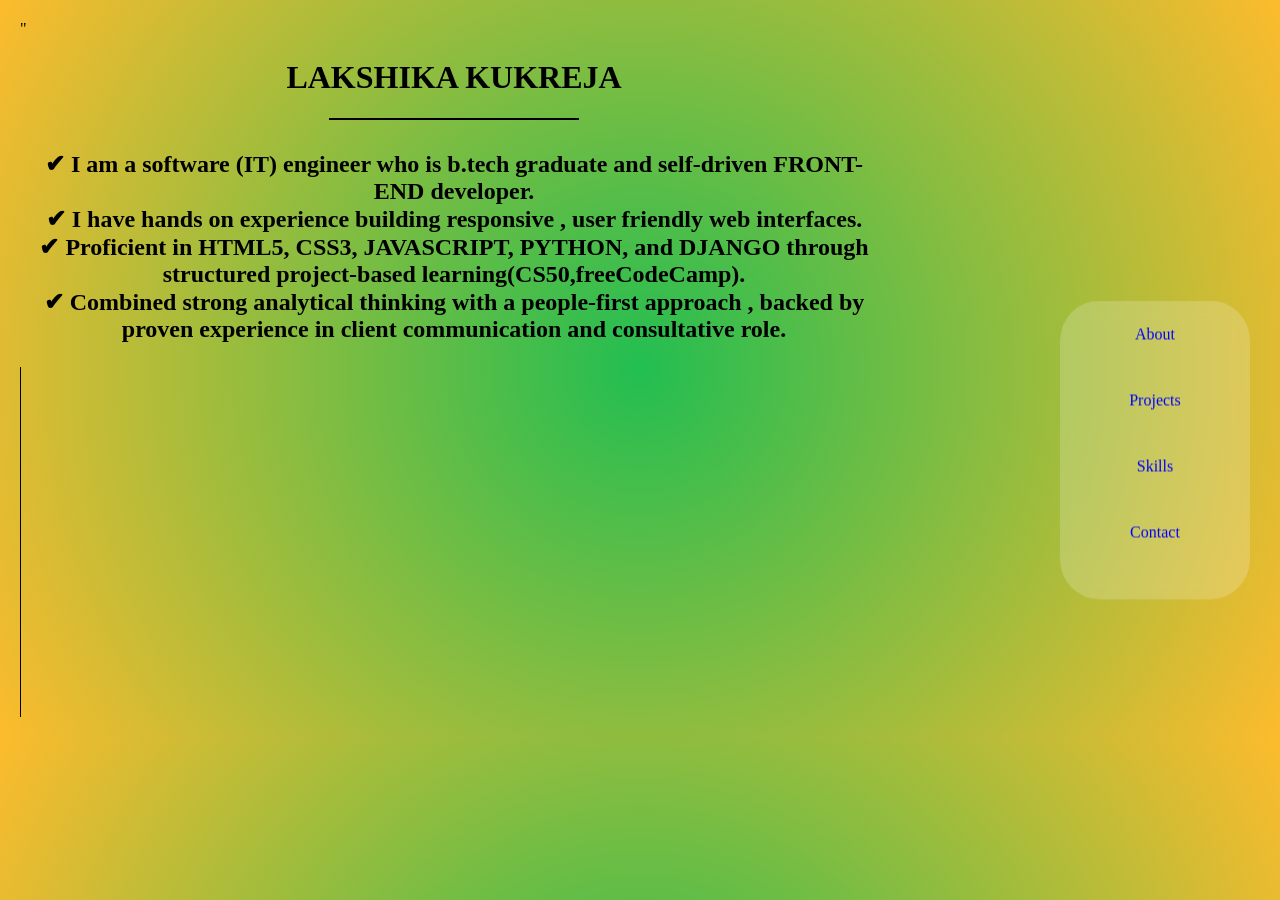
<file: index.html>
<!DOCTYPE html>
<html lang="en">
<head>
<meta charset="UTF-8">
<meta name="viewport" content="width=device-width,initial-scale=1.0">
<title>PORTFOLIO</title>"
    <style>
        body    {
            background: #22be51;
                background: radial-gradient(circle,rgba(34, 190, 81, 1) 0%, rgba(253, 187, 45, 1) 100%);
        }            
    </style>
<link rel="stylesheet"  href="style.css">
</head>
<body>
    <div class="main-container">
    <div class="content">
    <center>
        <h1>LAKSHIKA KUKREJA</h1>
        <hr>
        <h2>
        <p><b> ✔ I am a software (IT) engineer who is b.tech graduate and self-driven FRONT-END developer.<br> ✔ I have hands on experience building responsive , user friendly web interfaces.<br> ✔ Proficient in HTML5, CSS3, JAVASCRIPT, PYTHON, and DJANGO through structured project-based learning(CS50,freeCodeCamp).<br> ✔ Combined strong analytical thinking with a people-first approach , backed by proven experience in client communication and consultative role. </b></p>
        </div>
        <div class="divider"></div>
        <nav class="navbar">

        <div class="logo">
        <a href="About-me.html">About</a>
        <br>
        <a href="projects.html">Projects</a>
        <br>
        <a href="skills.html">Skills</a>
        <br>
        <a href="contact.html">Contact</a>
        <br>
</nav>
</h2>
</center>
    <script src="script.js"></script>
    </body>
</html>
</file>
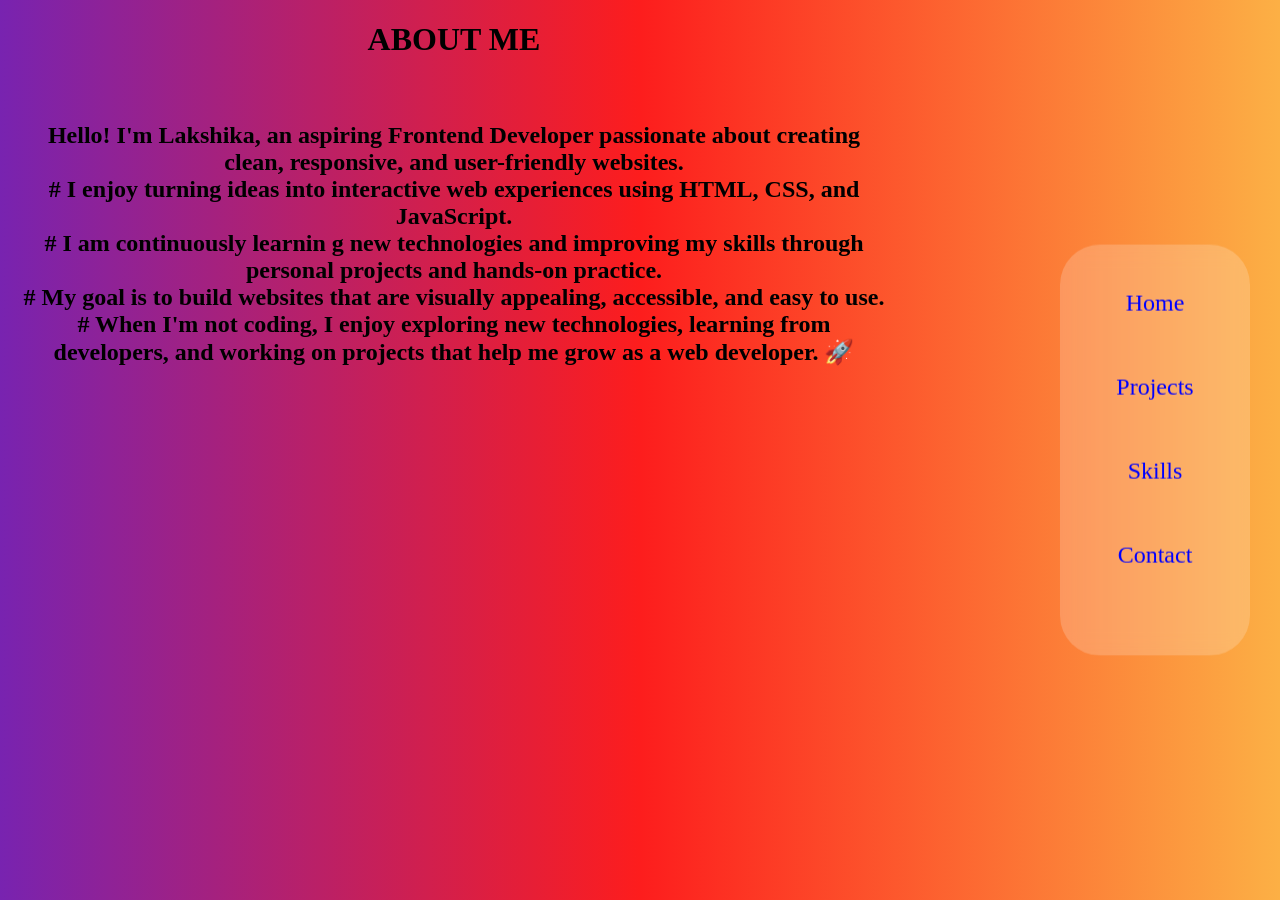
<file: About-me.html>
<!DOCTYPE html>
<html lang="en">
<head>
    <meta charset="UTF-8">
    <meta name="viewport" content="width=device-width, initial-scale=1.0">
    <title>ABOUT ME</title>
        <style>
        body    {
                background: #7823b0;
background: linear-gradient(90deg,rgba(120, 35, 176, 1) 0%, rgba(253, 29, 29, 1) 50%, rgba(252, 176, 69, 1) 100%);
            }
        </style>  
<link rel="stylesheet"  href="style.css">

    </head>
<body>
        <div class="main-container">
    <div class="content">
    <center>
    <h1>ABOUT ME</h1>
    <br>
    <h2>
    <p>
        <b>Hello! I'm Lakshika, an aspiring Frontend Developer passionate about creating clean, responsive, and user-friendly websites.</b><br> # I enjoy turning ideas into interactive web experiences using HTML, CSS, and JavaScript.
        <br>
# I am continuously learnin g new technologies and improving my skills through personal projects and hands-on practice.<br> # My goal is to build websites that are visually appealing, accessible, and easy to use.
<br> # When I'm not coding, I enjoy exploring new technologies, learning from developers, and working on projects that help me grow as a web developer. 🚀
    </p>
</h2>
    <nav class="navbar">
        <h2>
        <div class="logo">
        <a href="index.html">Home</a>
        <br>
        <a href="projects.html">Projects</a>
        <br>
        <a href="skills.html">Skills</a>
        <br>
        <a href="contact.html">Contact</a>
        <br>
    </div>
</h2>
    </nav>
    </center>
    <script src="script.js">  </script>
</body>
</html>
</file>
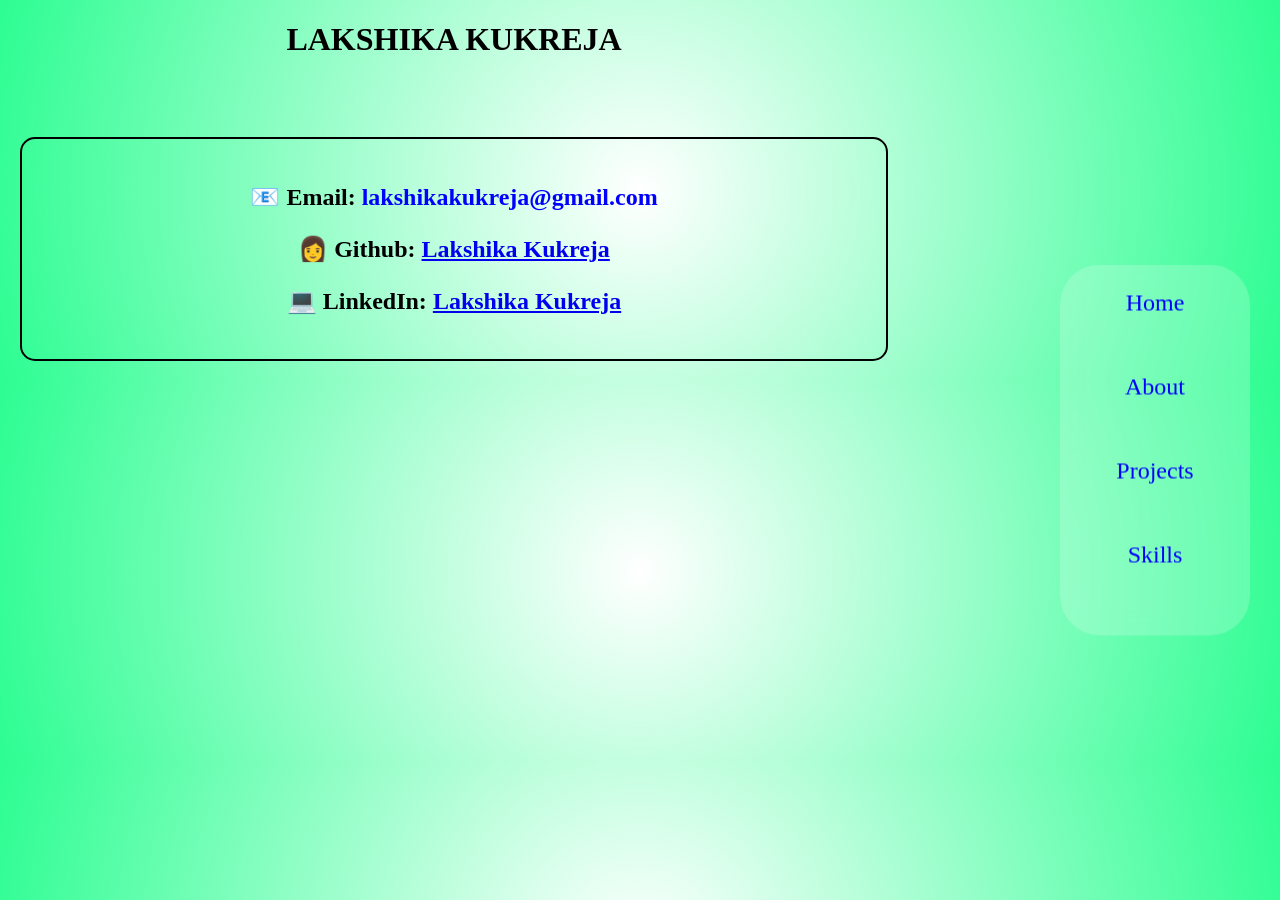
<file: contact.html>
<!DOCTYPE html>
<html lang="en">
<head>
<meta charset="UTF-8">
<meta name="viewport" content="width=device-width, initial-scale=1.0">
<title>CONTACT</title>
    <style>
        body    {
            background: #5a305c;
            background: radial-gradient(circle,rgba(90, 48, 92, 0) 0%, rgba(45, 253, 146, 1) 100%);
        }            
        </style>

<link rel="stylesheet"  href="style.css">
</head>
    <body>
        <div class="main-container">
        <div class="content">
            <center>
                <h1>LAKSHIKA KUKREJA</h1>
                <h2>
                <br>
        <center>
            <div class="contact-box">
                <p>&#128231  Email: <span style="color:blue;">lakshikakukreja@gmail.com</span></a></p>
                <p>&#x1F469; Github: <a href="https://github.com/Er-Lakshika">Lakshika Kukreja</a></p>
                <p>&#128187 LinkedIn: <a href="https://www.linkedin.com/in/lakshika777">Lakshika Kukreja</a></p>
            </div>
        </center>
        <nav class="navbar">
        <div class="logo">
        <a href="index.html">Home</a>
        <br>
        <a href="About-me.html">About</a>
        <br>
        <a href="projects.html">Projects</a>
        <br>
        <a href="skills.html">Skills</a>
        <br>
        </div>
</nav>
</h2>
</center>
    <script src="script.js"></script>
    </body>
</html>
</file>
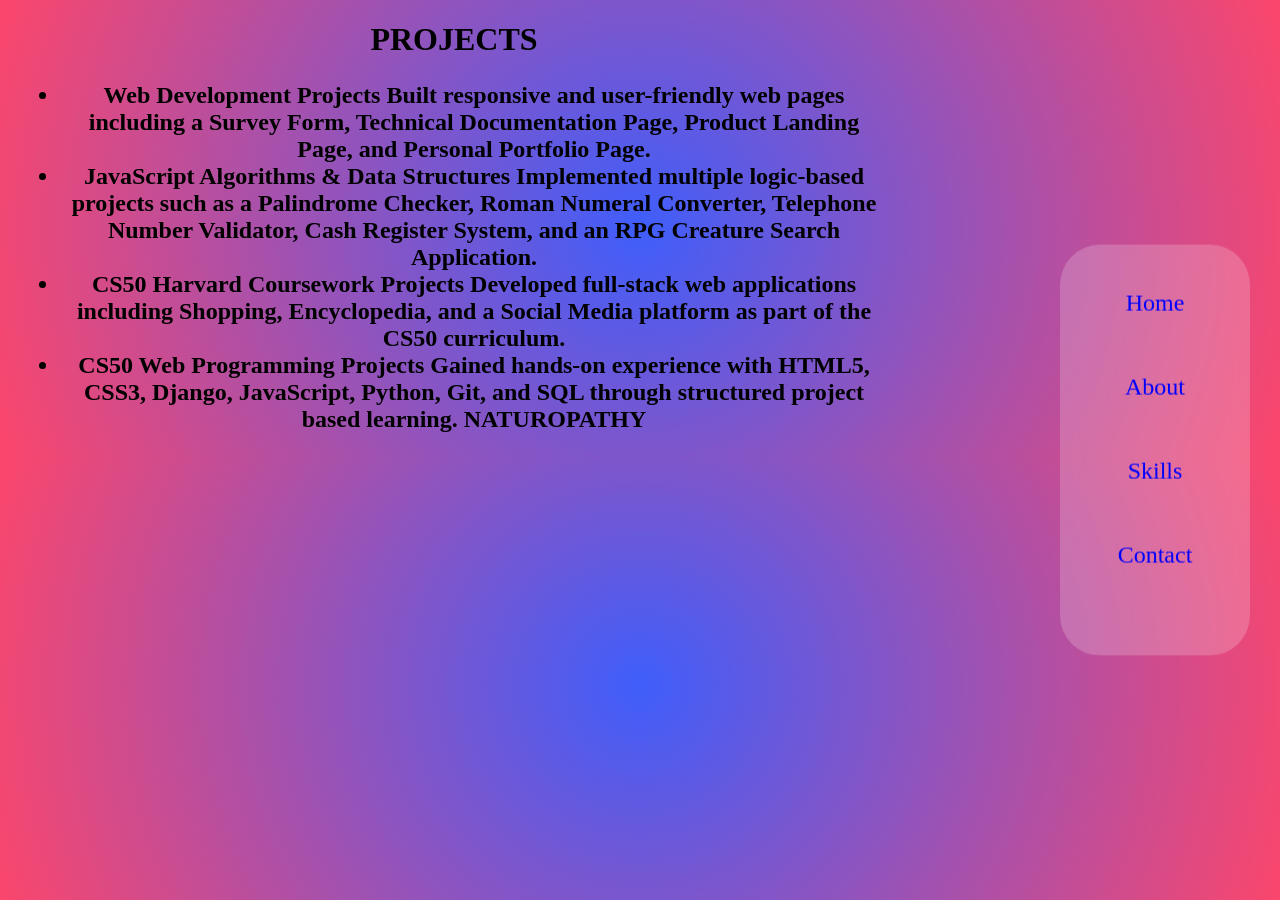
<file: projects.html>
<!DOCTYPE html>
<html lang="en">
<head>
    <meta charset="UTF-8">
    <meta name="viewport" content="width=device-width, initial-scale=1.0">
    <title>Projects</title>
    <style>
        body     {   
            background:radial-gradient(circle,rgba(63, 94, 251, 1) 0%, 
            rgba(252, 70, 107, 1) 100%);
        }
    </style>
    <link rel="stylesheet"  href="style.css">
</head>
<body>    <div class="main-container">
    <div class="content">
    <center>
       <h1> PROJECTS </h1>
       <center>
        <h2>
        <ul>
<li>Web Development Projects 
Built responsive and user-friendly web pages including a 
Survey Form, Technical Documentation Page, Product 
Landing Page, and Personal Portfolio Page. </li>
<li>JavaScript Algorithms & Data Structures 
Implemented multiple logic-based projects such as a 
Palindrome Checker, Roman Numeral Converter, Telephone 
Number Validator, Cash Register System, and an RPG Creature 
Search Application. </li>
<li>CS50 Harvard Coursework Projects 
Developed full-stack web applications including Shopping, 
Encyclopedia, and a Social Media platform as part of the CS50 
curriculum.</li> 
<li>CS50 Web Programming Projects 
Gained hands-on experience with HTML5, CSS3, Django, 
JavaScript, Python, Git, and SQL through structured project
based learning. 
NATUROPATHY </li>
</h2>
    </center>

    <nav class="navbar">
        <h2>
        <div class="logo">
        <a href="index.html">Home</a>
        <br>
        <a href="About-me.html">About</a>
        <br>
<a href="skills.html">Skills</a>
        <br>
        <a href="contact.html">Contact</a>
        <br>
    </div>
        </h2>
</nav>
</center>
        <script src="script.js">  </script>

</body>
</html>
</file>
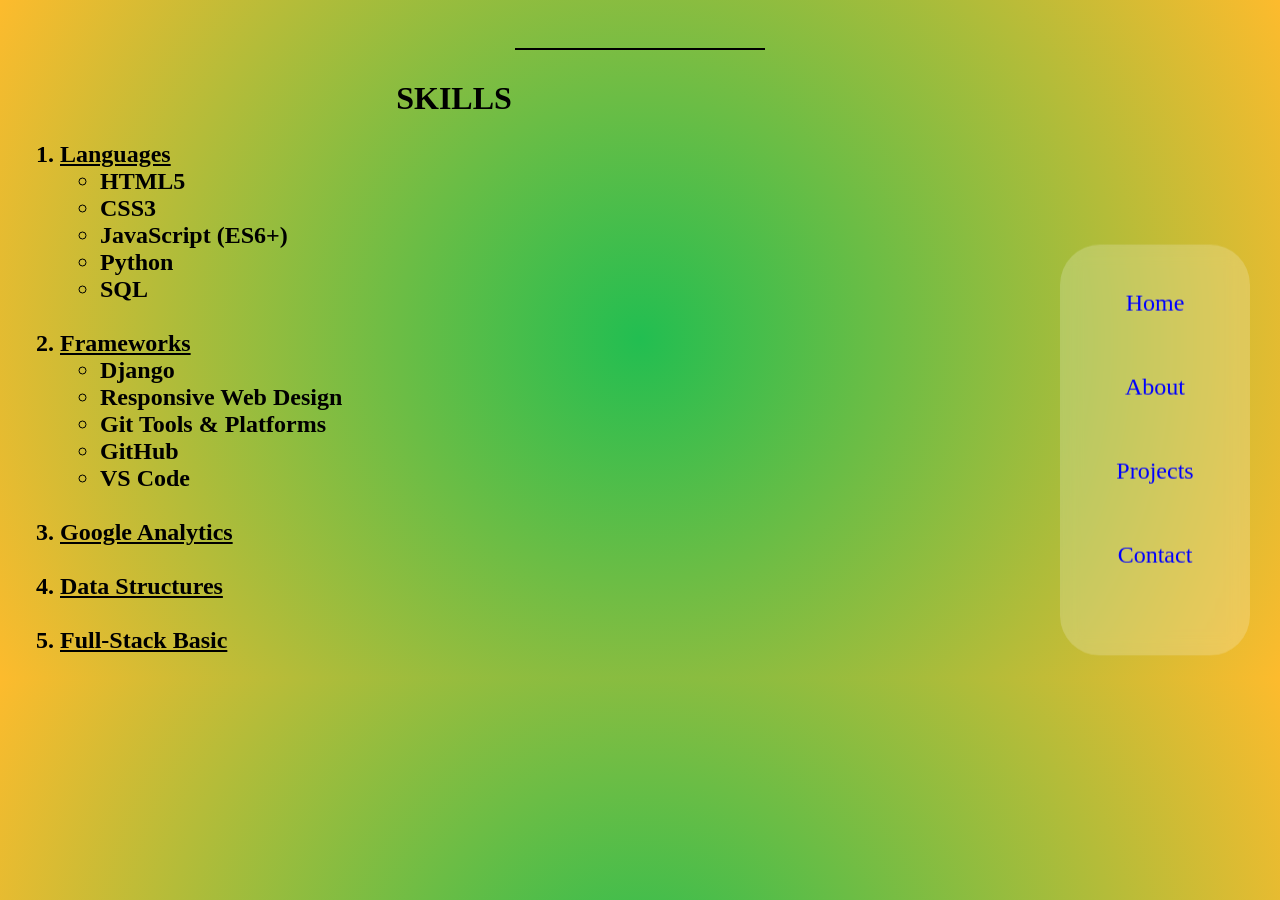
<file: Skills.html>
<!DOCTYPE html>
<html lang="en">
<head>
    <meta charset="UTF-8">
    <meta name="viewport" content="width=device-width, initial-scale=1.0">
    <title>SKILLS</title>
    <br>
    <hr>
    <style>
        body    {
            background: #22be51;
background: radial-gradient(circle,rgba(34, 190, 81, 1) 0%, rgba(253, 187, 45, 1) 100%);
        }            
        </style>
        <link rel="stylesheet" href="style.css">
    </head>
    <body>
        <div class="main-container">
    <div class="content">
        <center>
    <h1>SKILLS </h1>
    </center>
    <h2>
    <ol>
<u><li>Languages</u> 
    <br>
<ul><li>HTML5</li> 
<li>CSS3</li>
<li>JavaScript (ES6+)</li> 
<li>Python</li>
<li>SQL</li></ul>
</li>
<br>
<u><li>Frameworks</u> 
  <br>
    <ul>
<li>Django</li> 
<li>Responsive Web Design</li>
<li>Git Tools & Platforms</li> 
<li>GitHub</li> 
<li>VS Code</li>
    </li>
    </ul>
<br>
<u><li>Google Analytics</li></u>
<br>
<u><li>Data Structures</li></u>
<br>
<u><li>Full-Stack Basic</li></u>
</ol>
</h2>

    <nav class="navbar">
    <h2>
        <div class="logo">
        <a href="index.html">Home</a>
        <br>
<a href="About-me.html">About</a>
        <br>
        <a href="projects.html">Projects</a>
        <br>
        <a href="Contact.html">Contact</a>
        <br>
    </div>

    </h2>
</nav>
        <script src="script.js">  </script>

</body>
</html>
</file>
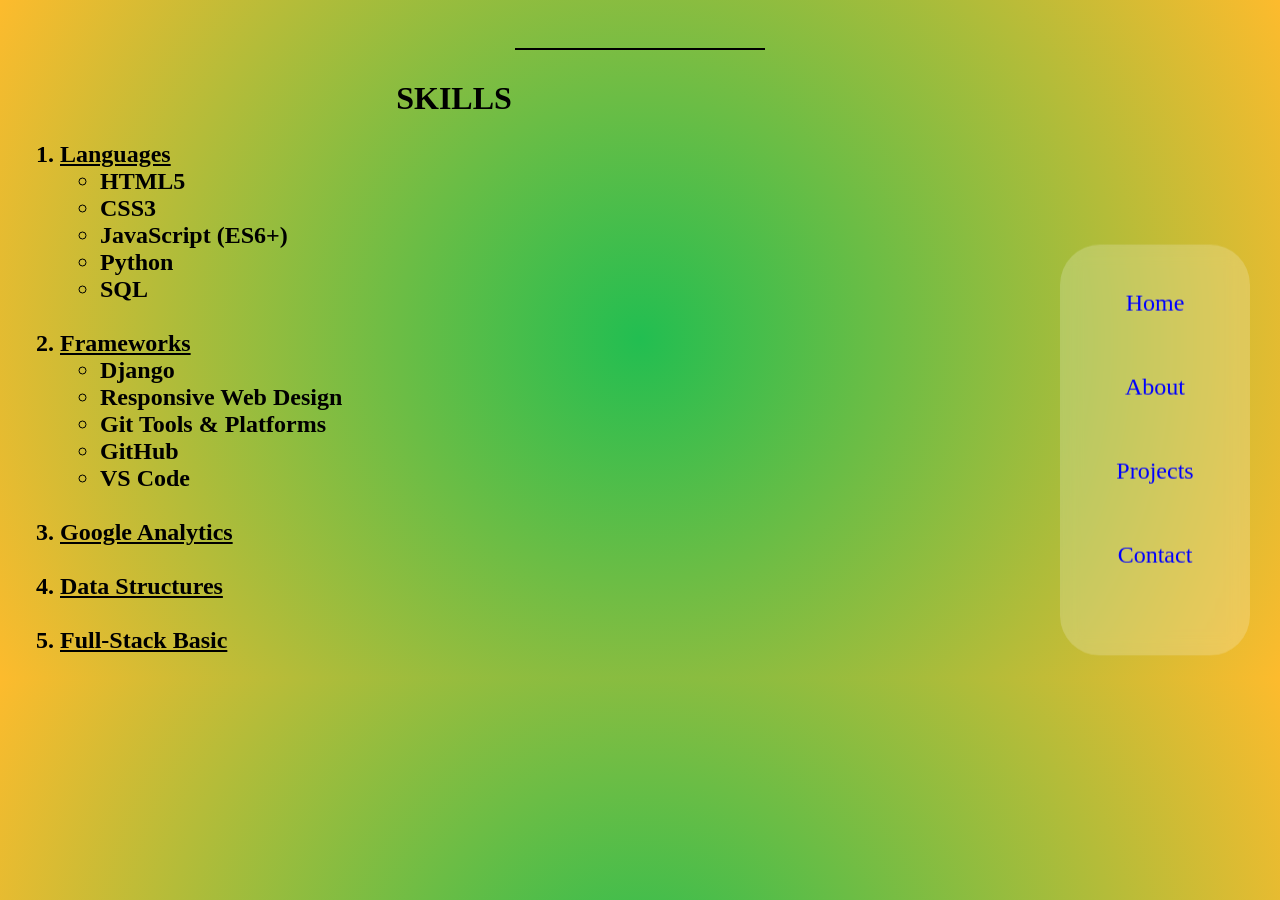
<file: skills.html>
<!DOCTYPE html>
<html lang="en">
<head>
    <meta charset="UTF-8">
    <meta name="viewport" content="width=device-width, initial-scale=1.0">
    <title>SKILLS</title>
    <br>
    <hr>
    <style>
        body    {
            background: #22be51;
background: radial-gradient(circle,rgba(34, 190, 81, 1) 0%, rgba(253, 187, 45, 1) 100%);
        }            
        </style>
        <link rel="stylesheet" href="style.css">
    </head>
    <body>
        <div class="main-container">
    <div class="content">
        <center>
    <h1>SKILLS </h1>
    </center>
    <h2>
    <ol>
<u><li>Languages</u> 
    <br>
<ul><li>HTML5</li> 
<li>CSS3</li>
<li>JavaScript (ES6+)</li> 
<li>Python</li>
<li>SQL</li></ul>
</li>
<br>
<u><li>Frameworks</u> 
  <br>
    <ul>
<li>Django</li> 
<li>Responsive Web Design</li>
<li>Git Tools & Platforms</li> 
<li>GitHub</li> 
<li>VS Code</li>
    </li>
    </ul>
<br>
<u><li>Google Analytics</li></u>
<br>
<u><li>Data Structures</li></u>
<br>
<u><li>Full-Stack Basic</li></u>
</ol>
</h2>

    <nav class="navbar">
    <h2>
        <div class="logo">
        <a href="index.html">Home</a>
        <br>
<a href="About-me.html">About</a>
        <br>
        <a href="projects.html">Projects</a>
        <br>
        <a href="contact.html">Contact</a>
        <br>
    </div>

    </h2>
</nav>
        <script src="script.js">  </script>

</body>
</html>
</file>
<file: style.css>
body    {
    margin:20px;
}

.divider    {
    border-left: 1px solid black;
    height: 350px;
}

hr {
    border: none;
    height: 2px ;
    background-color: black;
    width: 250px;
    margin: 10px auto 30px auto;
}

.container  {
    display:flex;
    justify-content: space-between;
    align-items: flex-start;
    padding: 40px;
    text-align:left;
}

.content    {
    width: 70%;
}

.navbar{
    width:150px;
}

.navbar{
    position: fixed;
    right: 30px;
    top: 50%;
    transform: translateY(-50%);

    width: 140px;
    padding: 25px;

    display: flex;
    justify-content: center;

    background: rgba(255,255,255,0.2);
    backdrop-filter: blur(10px);
    border-radius: 40px;
    border: 1 px solidblack;
}

.logo{
    display: flex;
    flex-direction: column;
    align-items: center;
    gap: 15px;
}

.logo a{
    text-decoration: none;
    color: blue;
    font-weight: 500;
    transition: 0.3s;
}

.logo a:hover{
    transform: translateY(-2px);
}

h1    {
    align-items:center;
}

.contact-box    {
    margin-top: 30px;
    border: 2px solid black;
    padding: 20px;
    border-radius: 15px ;
}
</file>
